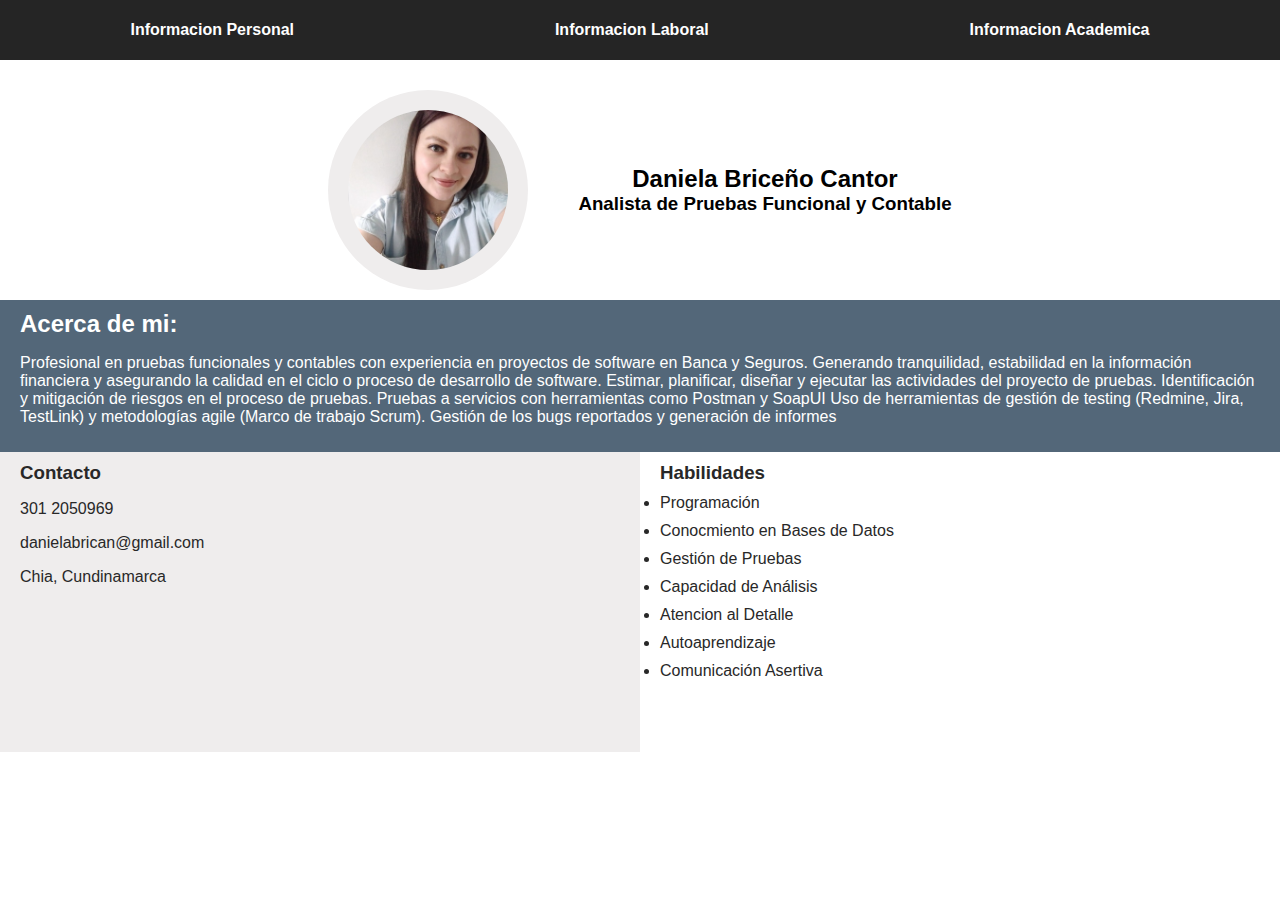
<file: index.html>
<!DOCTYPE html>
<html lang="en">
  <head>
    <meta charset="UTF-8" />
    <meta http-equiv="X-UA-Compatible" content="IE=edge" />
    <meta name="viewport" content="width=device-width, initial-scale=1.0" />
    <link rel="stylesheet" href="./index.css" />
    <link rel="stylesheet" href="./navbar.css" />
    <link
      rel="stylesheet"
      href="https://cdnjs.cloudflare.com/ajax/libs/font-awesome/6.4.0/css/all.min.css"
      integrity="sha512-iecdLmaskl7CVkqkXNQ/ZH/XLlvWZOJyj7Yy7tcenmpD1ypASozpmT/E0iPtmFIB46ZmdtAc9eNBvH0H/ZpiBw=="
      crossorigin="anonymous"
      referrerpolicy="no-referrer"
    />
    <title>Inicio</title>
  </head>
  <body>
    <!-- navbar -->
    <header>
      <nav>
        <ul class="item-list">
          <li>
            <a href="./index.html">Informacion Personal</a>
          </li>
          <li>
            <a href="./laboral.html">Informacion Laboral</a>
          </li>
          <li>
            <a href="./academica.html">Informacion Academica</a>
          </li>
        </ul>
      </nav>
    </header>
    <!-- informacion personal -->
    <main>
      <section class="main-information">
        <div class="img-container">
          <img src="./foto-perfil.jpg" alt="" />
        </div>
        <article class="name">
          <h2>Daniela Briceño Cantor</h2>
          <h3>Analista de Pruebas Funcional y Contable</h3>
        </article>
      </section>
      <section class="about-me">
        <h2>Acerca de mi:</h2>
        <p>
          Profesional en pruebas funcionales y contables con experiencia en proyectos de software en Banca y Seguros. 
          Generando tranquilidad, estabilidad en la información financiera y asegurando la calidad en el ciclo o proceso 
          de desarrollo de software. Estimar, planificar, diseñar y ejecutar las actividades del proyecto de pruebas. 
          Identificación y mitigación de riesgos en el proceso de pruebas. 
          Pruebas a servicios con herramientas como Postman y SoapUI 
          Uso de herramientas de gestión de testing (Redmine, Jira, TestLink) y metodologías agile (Marco de trabajo Scrum). 
          Gestión de los bugs reportados y generación de informes
        </p>
      </section>
      <section class="personal-information">
        <article class="contact">
          <h3>Contacto</h3>
          <p><i class="fa-sharp fa-solid fa-phone"></i></i> 301 2050969</p>
          <p>
            <i class="fa-solid fa-envelope"></i> danielabrican@gmail.com
          </p>
          <p>
            <i class="fa-sharp fa-solid fa-location-dot"></i> Chia, Cundinamarca
          </p>
          <p></p>
        </article>
        <article class="skills">
          <h3>Habilidades</h3>
          <ul>
            <li>Programación</li>
            <li>Conocmiento en Bases de Datos</li>
            <li>Gestión de Pruebas</li>
            <li>Capacidad de Análisis</li>
            <li>Atencion al Detalle</li>
            <li>Autoaprendizaje</li>
            <li>Comunicación Asertiva</li>
          </ul>
        </article>
      </section>
    </main>
  </body>
</html>
</file>
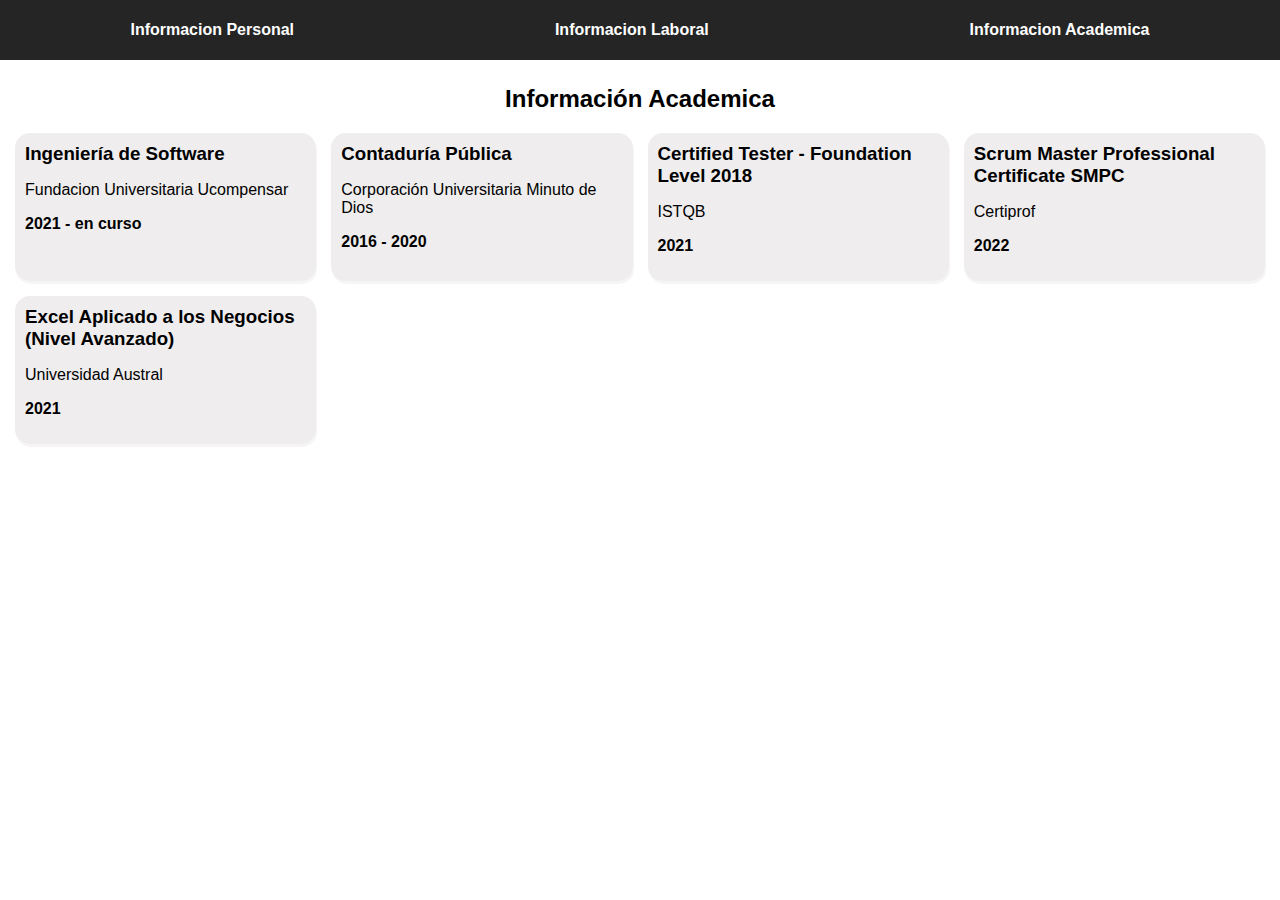
<file: academica.html>
<!DOCTYPE html>
<html lang="en">
  <head>
    <meta charset="UTF-8" />
    <meta http-equiv="X-UA-Compatible" content="IE=edge" />
    <meta name="viewport" content="width=device-width, initial-scale=1.0" />
    <link rel="stylesheet" href="./index.css" />
    <link rel="stylesheet" href="./navbar.css" />
    <title>Academica</title>
  </head>
  <body>
    <!-- navbar -->
    <header>
      <nav>
        <ul class="item-list">
          <li>
            <a href="./index.html">Informacion Personal</a>
          </li>
          <li>
            <a href="./laboral.html">Informacion Laboral</a>
          </li>
          <li>
            <a href="./academica.html">Informacion Academica</a>
          </li>
        </ul>
      </nav>
    </header>
    <main class="main-academic-information" >
      <h2 style="text-align: center; margin: 20px 0 ;" >Información Academica</h2>
      <section class="academic-cards" >
        <article class="card-container">
          <h3 class="estudy-title">Ingeniería de Software</h3>
          <p class="institution">Fundacion Universitaria Ucompensar</p>
          <p class="years">2021 - en curso</p>
        </article>
        <article class="card-container">
          <h3 class="estudy-title">Contaduría Pública</h3>
          <p class="institution">Corporación Universitaria Minuto de Dios</p>
          <p class="years">2016 - 2020</p>
        </article>
        <article class="card-container">
          <h3 class="estudy-title">Certified Tester - Foundation Level 2018</h3>
          <p class="institution"> ISTQB</p>
          <p class="years">2021</p>
        </article>
        <article class="card-container">
          <h3 class="estudy-title">Scrum Master Professional Certificate SMPC</h3>
          <p class="institution">Certiprof</p>
          <p class="years">2022</p>
        </article>
        <article class="card-container">
          <h3 class="estudy-title">Excel Aplicado a los Negocios (Nivel Avanzado)</h3>
          <p class="institution">Universidad Austral</p>
          <p class="years">2021</p>
        </article>
      </section>
    </main>
  </body>
</html>
</file>
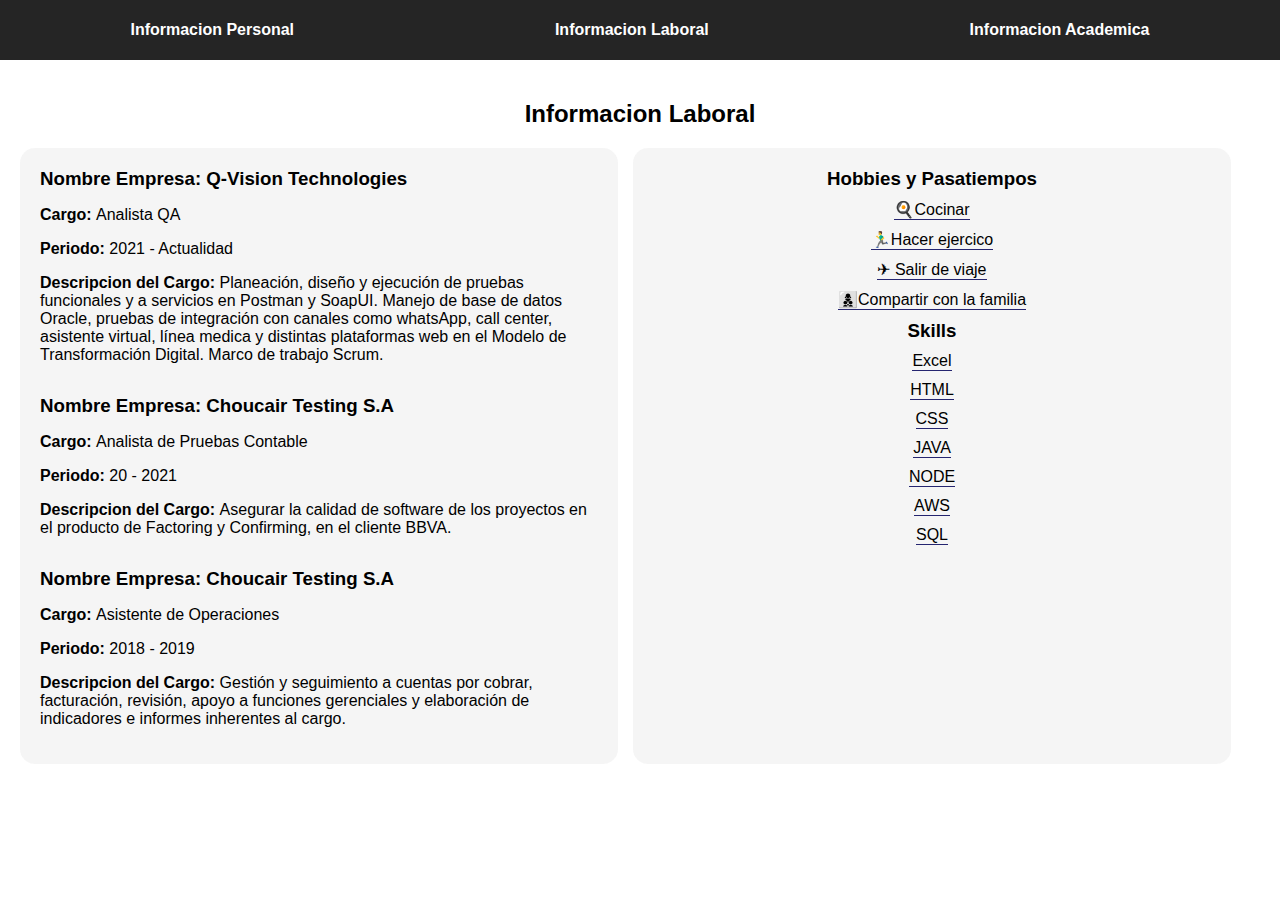
<file: laboral.html>
<!DOCTYPE html>
<html lang="en">
  <head>
    <meta charset="UTF-8" />
    <meta http-equiv="X-UA-Compatible" content="IE=edge" />
    <meta name="viewport" content="width=device-width, initial-scale=1.0" />
    <link rel="stylesheet" href="./index.css" />
    <link rel="stylesheet" href="./navbar.css" />
    <title>Laboral</title>
  </head>
  <body>
    <!-- navbar -->
    <header>
      <nav>
        <ul class="item-list">
          <li>
            <a href="/index.html">Informacion Personal</a>
          </li>
          <li>
            <a href="./laboral.html">Informacion Laboral</a>
          </li>
          <li>
            <a href="./academica.html">Informacion Academica</a>
          </li>
        </ul>
      </nav>
    </header>

    <main class="main-word-information">
      <h2 class="word-title">Informacion Laboral</h2>
      <div class="card-colums" >
        <section class="card-work-list">
          <article class="card-work">
            <h3>Nombre Empresa: <span> Q-Vision Technologies</span></h3>
            <p>Cargo: <span>Analista QA</span></p>
            <p>Periodo: <span>2021 - Actualidad</span></p>
            <p>
              Descripcion del Cargo:
              <span
                >Planeación, diseño y ejecución de pruebas funcionales y a servicios en Postman y SoapUI. 
                Manejo de base de datos Oracle, pruebas de integración con canales como whatsApp, call center, 
                asistente virtual, línea medica y distintas plataformas web en el Modelo de Transformación Digital. 
                Marco de trabajo Scrum.
                </span
              >
            </p>
          </article>
          <article class="card-work">
            <h3>Nombre Empresa: <span>Choucair Testing S.A</span></h3>
            <p>Cargo: <span>Analista de Pruebas Contable</span></p>
            <p>Periodo: <span>20 - 2021</span></p>
            <p>
              Descripcion del Cargo:
              <span
                >Asegurar la calidad de software de los proyectos en el producto de 
                Factoring y Confirming, en el cliente BBVA. </span
              >
            </p>
          </article>
          <article class="card-work">
            <h3>Nombre Empresa: <span>Choucair Testing S.A</span></h3>
            <p>Cargo: <span>Asistente de Operaciones</span></p>
            <p>Periodo: <span>2018 - 2019</span></p>
            <p>
              Descripcion del Cargo:
              <span
                >Gestión y seguimiento a cuentas por cobrar, facturación, revisión, 
                apoyo a funciones gerenciales y elaboración de indicadores e informes 
                inherentes al cargo. </span
              >
            </p>
          </article>
        </section>
        <section class="card-hobies" >
          <h3>Hobbies y Pasatiempos</h3>
          <ul>
            <li>🍳Cocinar</li>
            <li>🏃‍♂️Hacer ejercico</li>
            <li>✈ Salir de viaje</li>
            <li>👩‍👦‍👦Compartir con la familia</li>
          </ul>
          <h3>Skills</h3>
          <ul>
            <li>Excel</li>
            <li>HTML</li>
            <li>CSS</li>
            <li>JAVA</li>
            <li>NODE</li>
            <li>AWS</li>
            <li>SQL</li>
          </ul>
        </section>
      </div>
    </main>
  </body>
</html>
</file>
<file: index.css>
:root,
html {
  margin: 0;
  box-sizing: border-box;
  padding: 0;
  font-family: sans-serif;
}

body {
  margin: 0;
  padding: 0;
}

h1,
h2,
h3,
h4 {
  margin: 0;
}

a {
  text-decoration: none;
}

li {
  list-style: none;
}

ul {
  padding: 0;
  margin: 0;
}

.main-information {
  margin-top: 30px;
  display: flex;
  justify-content: center;
  gap: 50px;
}

.img-container {
  height: 200px;
  width: 200px;
  background-color: rgb(239 237 237);
  display: flex;
  border-radius: 50%;
  justify-content: center;
  align-items: center;
}

.img-container img {
  display: block;
  width: 80%;
  border-radius: 50%;
}

.name {
  display: flex;
  flex-flow: column;
  justify-content: center;
  align-items: center;
}

.about-me {
  margin-top: 10px;
  background-color: rgb(83 103 121);
  color: #fff;
  padding: 10px 20px;
}

.personal-information {
  display: flex;
  height: 300px;
}

.contact {
  width: 50%;
  background-color: rgb(239 237 237);
  color: rgb(40 40 40);
  padding: 10px 20px;
}

.skills {
  width: 50%;
  color: rgb(40 40 40);
  padding: 10px 20px;
  position: relative;
}

.skills h3 {
  margin-bottom: 10px;
}

.skills ul li {
  list-style-type: disc;
  margin: 10px 0;
}

.main-academic-information {
  padding: 5px 15px;
}

.academic-cards {
  display: grid;
  grid-template-columns: repeat(auto-fit, minmax(250px, 1fr));
  justify-content: center;
  gap: 15px;
}

.card-container {
  padding: 10px;
  background-color: rgb(239 237 237);
  border-radius: 15px;
  box-shadow: 1px 3px 0px #ebebeb85;
}

.years {
  font-weight: 600;
}

.main-word-information {
  padding: 20px;
}

.card-colums{
  display: flex;
  gap: 15px;
}

.word-title {
  font-weight: 700;
  margin: 20px 0;
  text-align: center;
}

.card-work-list {
  display: grid;
  grid-template-columns: 1fr;
  gap: 15px;
  justify-content: center;
  width: 45%;
  border-radius: 15px;
  background-color:#ebebeb85 ;
  padding: 20px ;
}

.card-work p {
  font-weight: bold;
}

.card-work p span {
  font-weight: 100;
}

.card-hobies {
  width: 45%;
  border-radius: 15px;
  background-color:#ebebeb85 ;
  padding: 20px ;
}

.card-hobies h3 {
  text-align: center;
}
.card-hobies li {

  text-align: center;
  width: max-content;
  margin: 10px auto;
  border-bottom: 1px solid rgb(37, 37, 112);
}
</file>
<file: navbar.css>
nav {
  background-color: rgb(37, 37, 37);
  color: #fff;
  height: 60px;
  width: 100%;  
}

.item-list {
  display: flex;
  flex-flow: row;
  flex: 1;
  height: 100%;
  justify-content: space-around;
  align-items: center;
}

.item-list li a{
  color: #fff;
  font-weight: 700;
}

.item-list li a:hover{
  color: #ffc9c9;
  transition: 0.8s;
}
</file>
